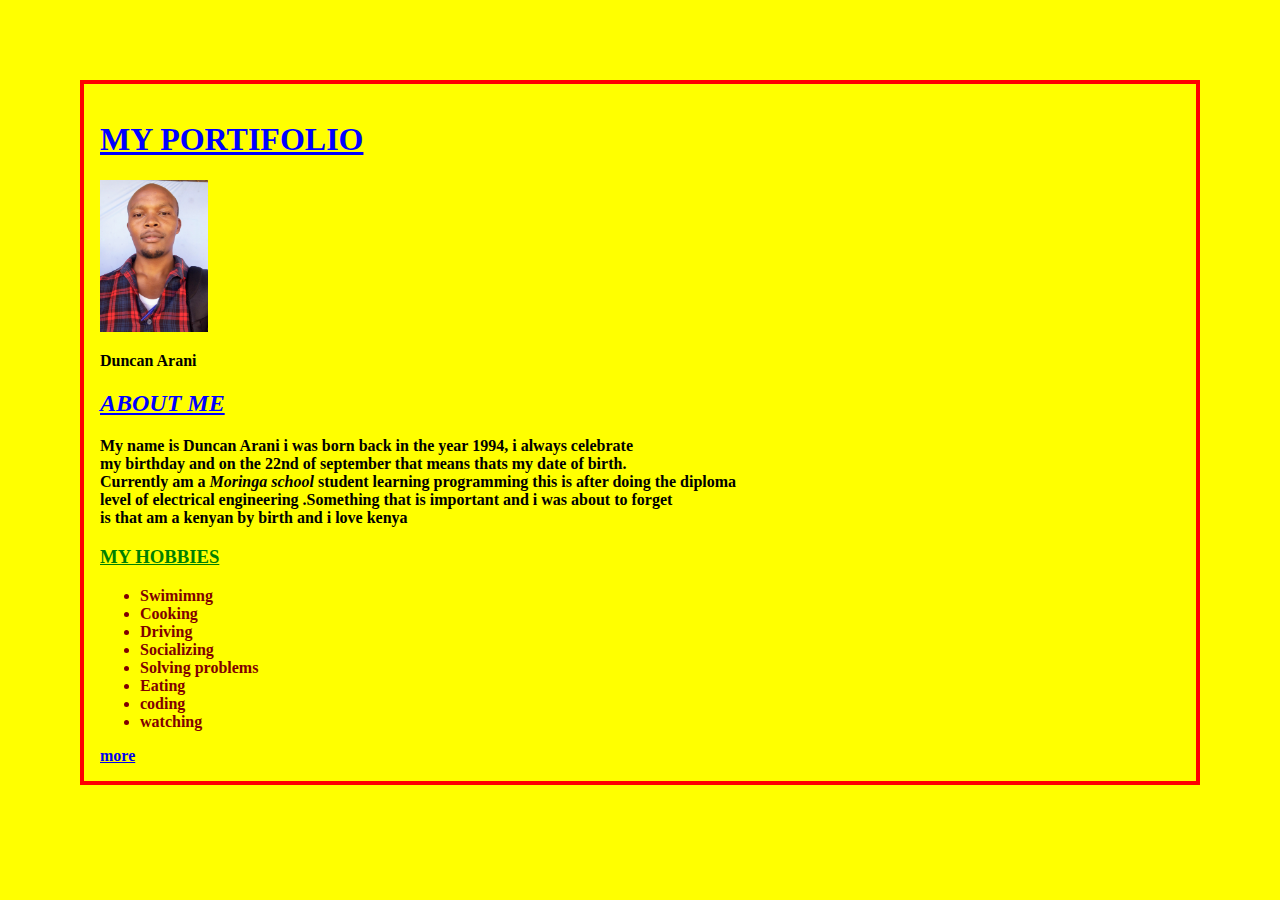
<file: index.html>
<!DOCTYPE html>
<html lang="en" dir="ltr">

<head>
  <link rel="stylesheet" href="css/app.css">
  <title>Portifolio Landing page</title>
</head>

<body>
  <h1 class="author"><strong>MY PORTIFOLIO<strong></h1>

  <img src="img/2017.jpg" alt="technology is fun">
  <p><strong>Duncan Arani<strong></p>
  <h2><strong>ABOUT ME<strong></h2>
  <p class="intro"> My name is Duncan Arani i was born back in the year <strong>1994</strong>, i always celebrate<br>my birthday and on the <strong>22nd</strong> of september that means thats my date of birth.<br>Currently am a <em>Moringa school</em> student learning programming this is after doing the diploma<br>level
    of electrical engineering .Something that is important and i was about to forget<br>is that am a kenyan by birth and i love kenya</p>
<h3 class="likes">MY HOBBIES</h3>
  <ul>
    <li>Swimimng</li>
    <li>Cooking</li>
    <li>Driving</li>
    <li>Socializing</li>
    <li>Solving problems</li>
    <li>Eating</li>
    <li>coding</li>
    <li>watching</li>
  </ul>
 <a href="index2.html">more</a>
</body>

</html>
</file>
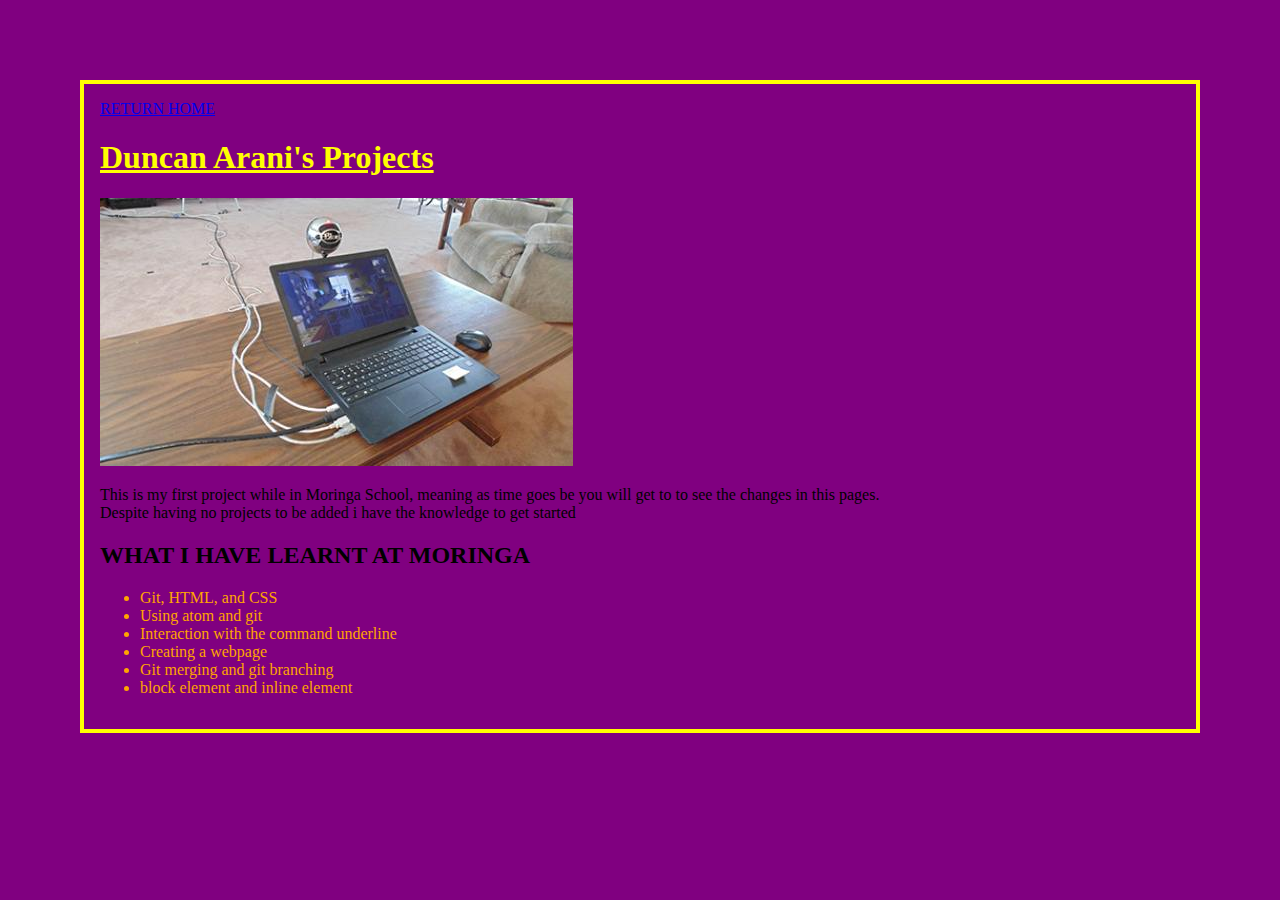
<file: index2.html>
<!DOCTYPE html>
<html lang="en" dir="ltr">

<head>
  <a href="index.html">RETURN HOME</a>
  <title>my projects at moringa school</title>
</head>

<body>
  <h1>Duncan Arani's Projects</h1>
  <img src="img/123.jpg" alt="the fun side of programming">
  <p class="Projects">This is my first project while in Moringa School, meaning as time goes be you will get to to see the changes in this pages.<br> Despite having no projects to be added i have the knowledge to get started</p>
  <h2>WHAT I HAVE LEARNT AT MORINGA</h2>
  <ul>
    <li>Git, HTML, and CSS</li>
    <li>Using atom and git</li>
    <li>Interaction with the command underline</li>
    <li>Creating a webpage</li>
    <li>Git merging and git branching</li>
    <li>block element and inline element</li>
  </ul>

<link rel="stylesheet" href="css/app2.css">
</body>
</html>
</file>
<file: css/app.css>
body{
  background:yellow;
  text-indent:inherit;
  margin: 80px;
  border: 4px solid red;
  padding: 16px;
}
h1{
  color: blue;
  text-decoration: underline;
  font-weight: bold;
}
h2{
color: blue;
font-style: italic;
font-weight: bold;
text-decoration: underline;
}

h3{
  color: green;
  font-weight:bold;
  text-decoration:underline;
}
img{
  width:10%;
  height: 30%
}
ul{
  color:maroon;

}
link{
  color: red;
  text-decoration: underline;
}
</file>
<file: css/app2.css>
h1{
  color: yellow;
text-align:left;
text-decoration:underline;
}
ul{
  color:orange;
  text-decoration: none;
}
body{
  background:purple;
  text-indent:inherit;
  margin: 80px;
  border: 4px solid yellow;
  padding: 16px;
}
h3{
  color: blue;
  font-style: bold;
}
h2{
  color:green
  text decoration:underline

}
</file>
